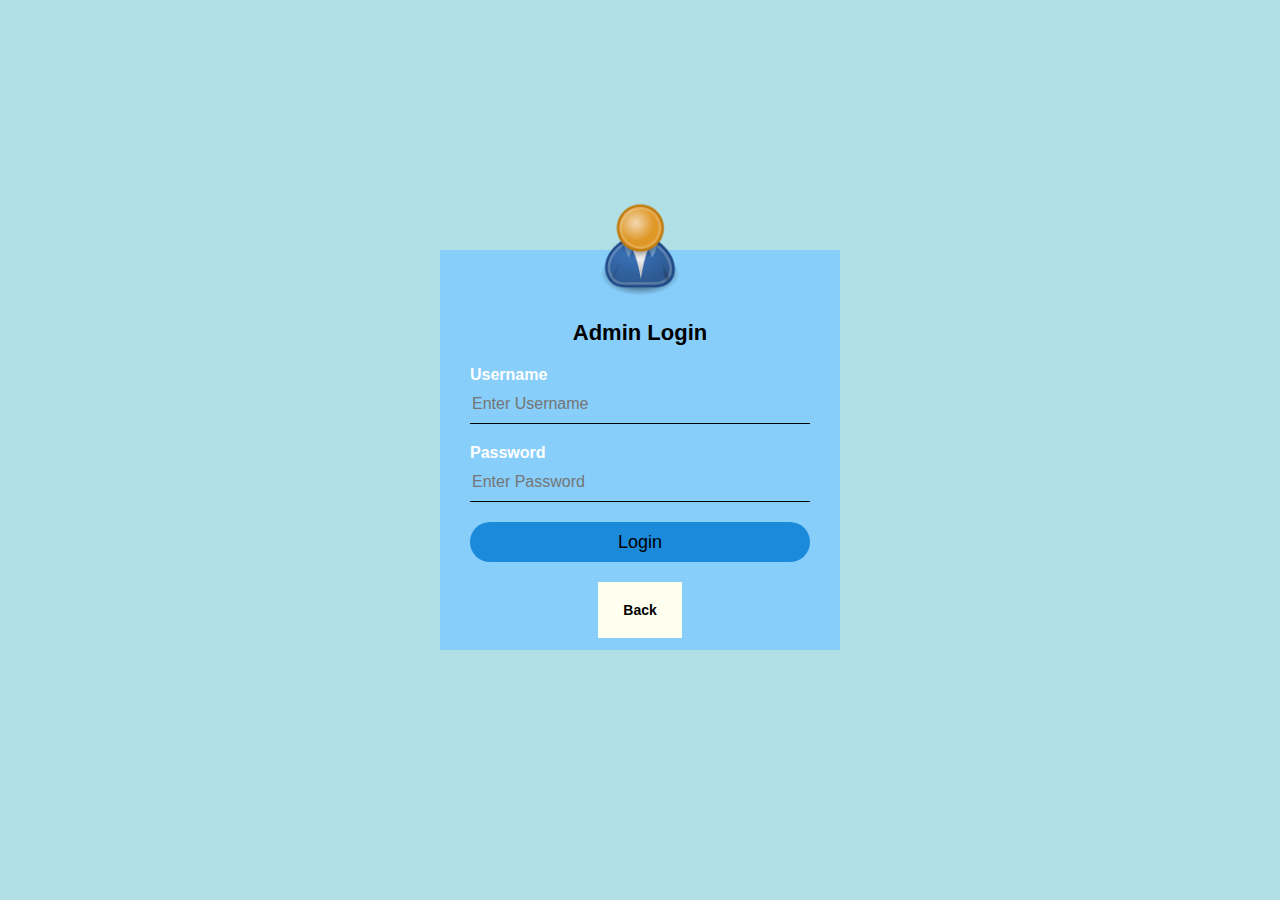
<file: adminLogin.html>
<html>
<head>
<meta http-equiv="Content-Type" content="text/html; charset=ISO-8859-1">   
  <link rel="stylesheet" type="text/css" href="style.css">  
  <title>Admin Login</title> 
  <style>
  .login-box{
	    height: 400px;
	    width: 400px;
	    background-color:LightSkyBlue;
	}
	.button {
      background-color: Ivory;
      color: black;
      border: none;
      padding: 20px 25px;
      text-align: center;
      text-decoration: none;
      display: inline-block;
      font-size: 20px;
      cursor: pointer;
    }

</style>
</head>
<body>
    <form method="post" action="adminLoginAction.jsp">
    <div class="login-box">
	    <img src="user.png" class="avatar">
	        <h1>Admin Login</h1>
	            <p>Username</p>
	            <input type="text" name="username" placeholder="Enter Username" required="required">
	            <p>Password</p>
	            <input type="password" name="password" placeholder="Enter Password" required="required">
	            <input type="submit" name="submit" value="Login">
	            </form>
	             <center><h1><a href="index.html" class="button">Back</a></h1></center>
     </div>   
    </body>
</html>
</file>
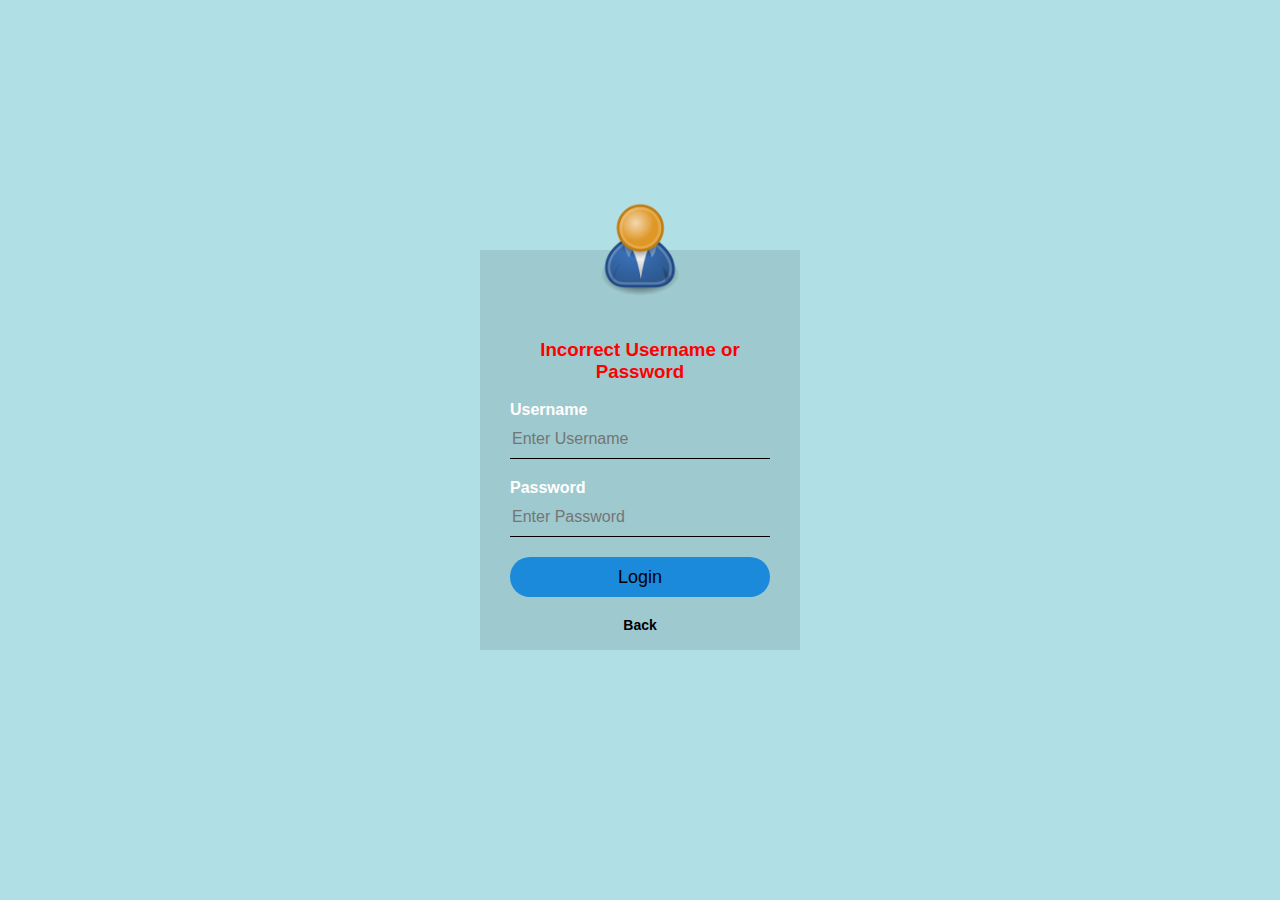
<file: errorAdminLogin.html>
<html>
<head>
<meta http-equiv="Content-Type" content="text/html; charset=ISO-8859-1">   
  <link rel="stylesheet" type="text/css" href="style.css">  
  <style>
  h3{
color:red;
}
  .login-box{
    height: 400px;
}</style>
</head>
<body>
    <form method="post" action="adminLoginAction.jsp">
    <div class="login-box">
    <img src="user.png" class="avatar">
        <h3><center>Incorrect Username or Password</center></h3>
            <p>Username</p>
            <input type="text" name="username" placeholder="Enter Username" required="required">
            <p>Password</p>
            <input type="password" name="password" placeholder="Enter Password" required="required">
            <input type="submit" name="submit" value="Login">
            </form>
              <center><h1><a href="index.html">Back</a></h1></center>
        </div>   
    </body>
</html>
</file>
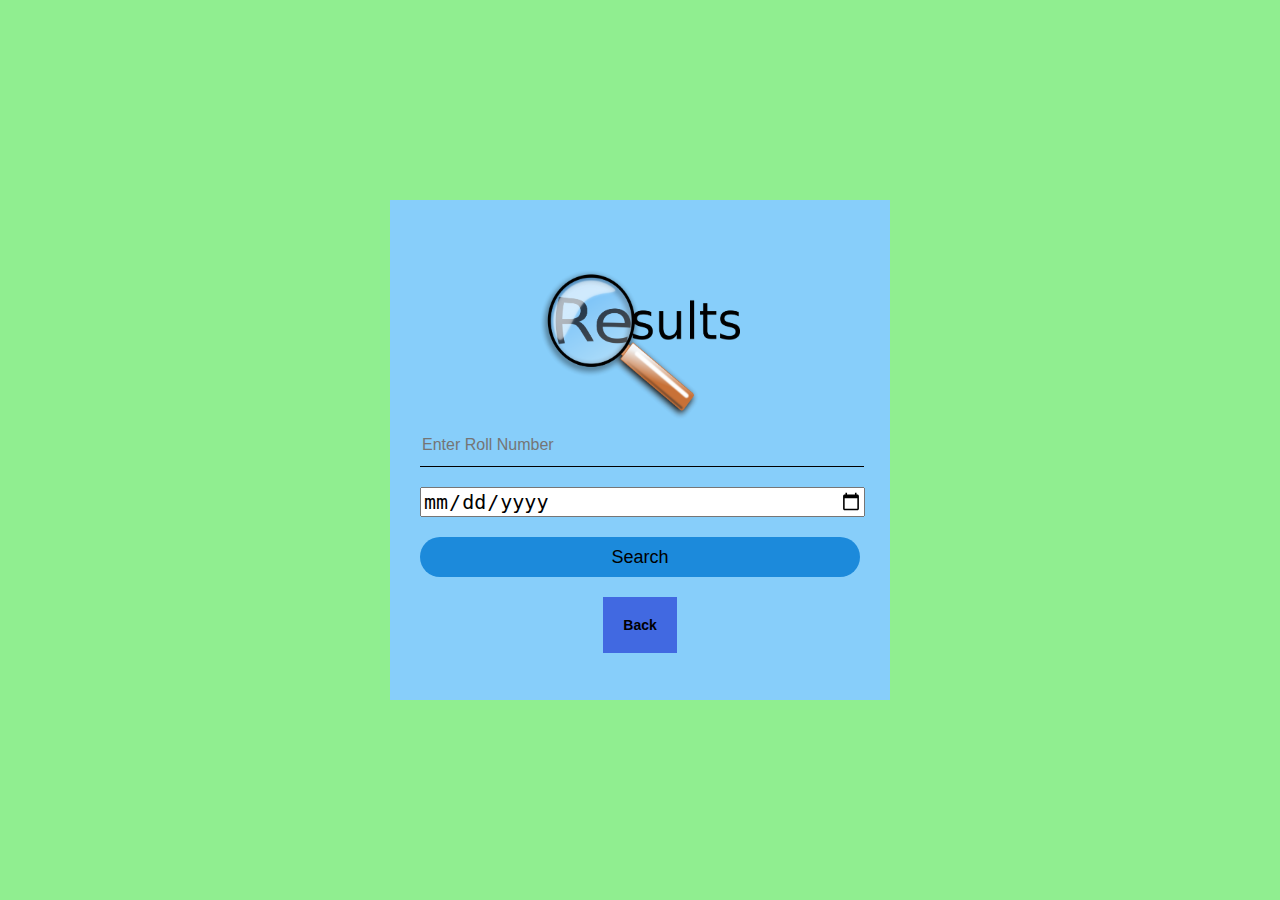
<file: studentLogin.html>
<!DOCTYPE html>
<html>
<head>
  <meta http-equiv="Content-Type" content="text/html; charset=ISO-8859-1">
  <link rel="stylesheet" type="text/css" href="style.css">
  <title>Student Login</title> 
  <style>
    .login-box {
      height: 500px;
      width: 500px;
      background-color: LightSkyBlue;
    }
    body{
		background: lightgreen;
	}
    .button {
      background-color: royalblue;
      color: black;
      border: none;
      padding: 20px 20px;
      text-align: center;
      text-decoration: none;
      display: inline-block;
      font-size: 20px;
      cursor: pointer;
    }
    .button:hover{
		background-color: orange;
	}
    
    input[type="date"] {
  		font-size: 20px; 
	}
  </style>
</head>
<body>
  <div class="login-box">
    <center><img src="result.png" width="200" height="150"></center>
    
    <form method="post" action="studentHome.jsp">
      <input type="text" name="rollNo" placeholder="Enter Roll Number" required="required">
      <input type="date" name="dob" placeholder="Enter Date of Birth" required="required">
      <input type="submit" name="submit" value="Search">
    </form>

    <center><h1><a href="index.html" class="button">Back</a></h1></center>
  </div>
</body>
</html>
</file>
<file: style.css>
@import url(https://fonts.googleapis.com/css?family=Roboto:400,500,300,700);
body{
  background: blue;
  font-family: 'Roboto', sans-serif;
}

body{
    margin: 0;
    padding: 0;
    background-size: cover;
    background-position: center;
    background-color: powderblue;
    font-family: sans-serif;
}

.login-box{
    width: 320px;
    height: 450px;
    background: rgba(0, 0, 0, 0.1);
    color: #fff;
    top: 50%;
    left: 50%;
    position: absolute;
    transform: translate(-50%,-50%);
   box-sizing: border-box; 
    padding: 70px 30px;
}
.avatar{
    width: 100px;
    height: 100px;
    position: absolute;
    top: -50px;
    left: calc(50% - 50px);
}
h1{
    margin: 0;
    padding: 0 0 20px;
    text-align: center;
    font-size: 22px;
    color:black;
}
.login-box p{
    margin: 0;
    padding: 0;
    font-weight: bold;
}
.login-box input{
    width: 100%;
    margin-bottom: 20px;
}
.login-box input[type="text"], input[type="password"],input[type="number"],input[type="email"]
{
    border: none;
    border-bottom: 1px solid black;
    background: transparent;
    outline: none;
    height: 40px;
    color: black;
    font-size: 16px;
}
.login-box input[type="submit"]
{
    border: none;
    outline: none;
    height: 40px;
    background: #1c8adb;
    color: black;
    font-size: 18px;
    border-radius: 20px;
}


.login-box a{
    text-decoration: none;
    font-size: 14px;
    color: black;
}

h2
{
	color:black;
}
</file>
